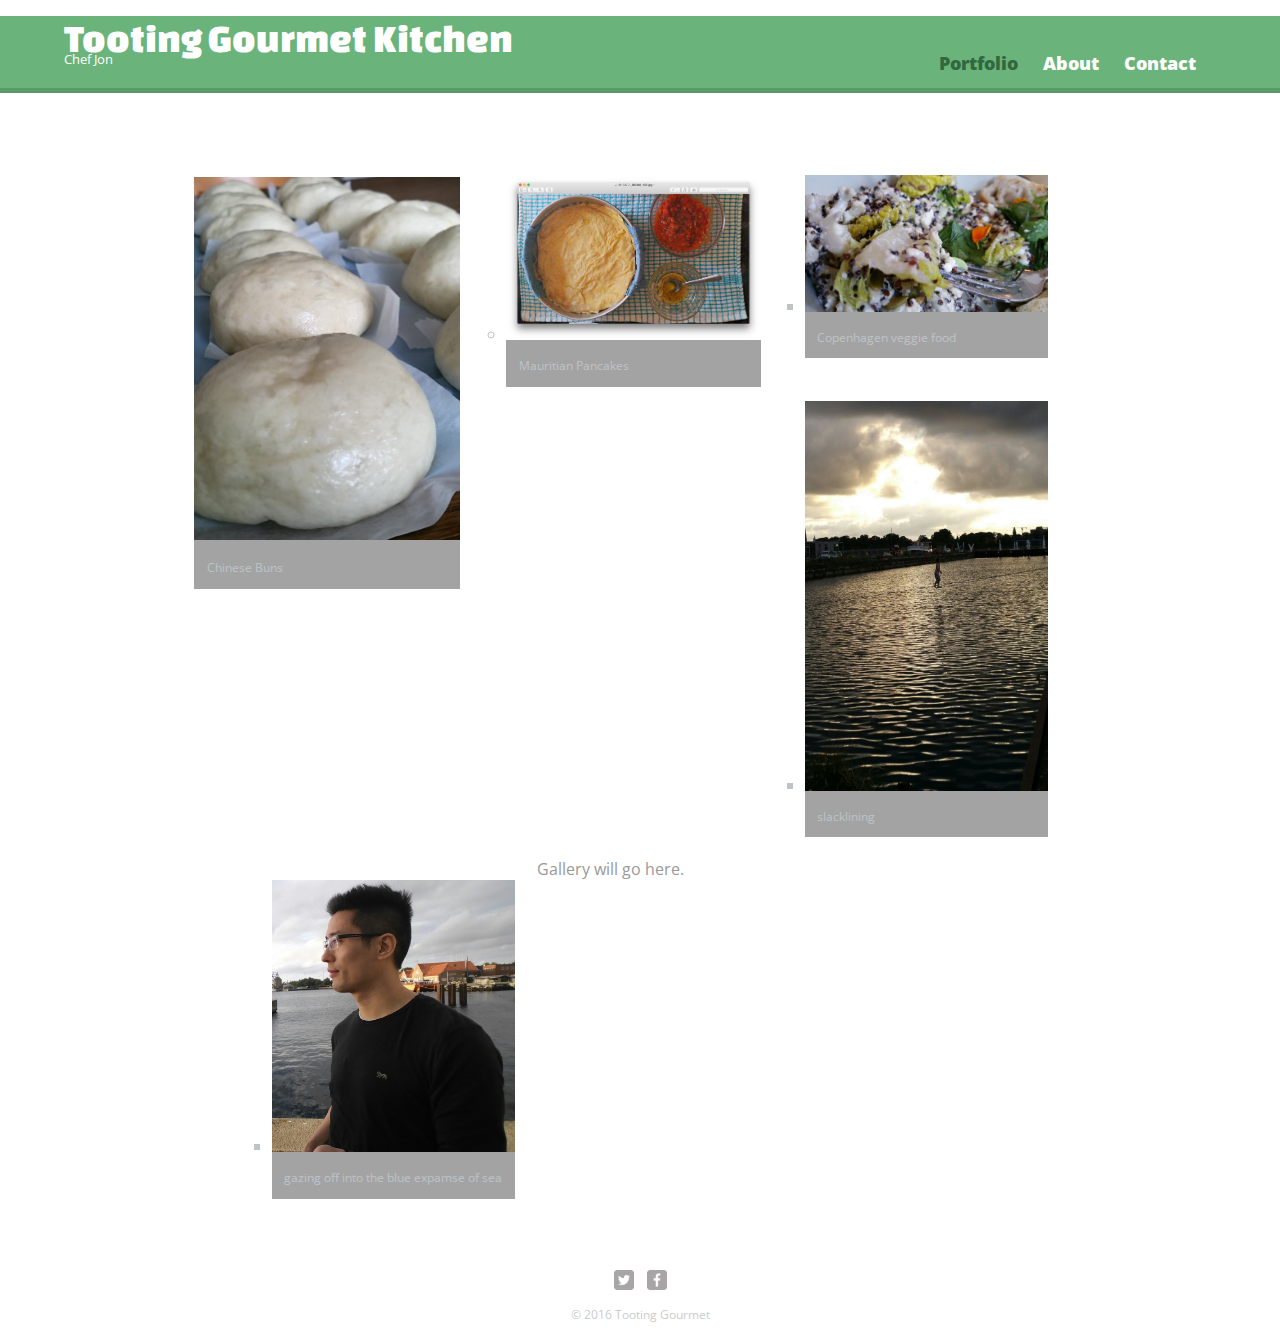
<file: index.html>
<!DOCTYPE html>
<html>
    <head>
      <meta charset="utf-8">
      <title>Tooting Gourmet Kitchen | Chef Jon</title>
      <link rel="stylesheet" href="css/normalize.css">
      <link href='http://fonts.googleapis.com/css?family=Changa+One|Open+Sans:400italic,700italic,400,700,800' rel='stylesheet' type='text/css'>
      <link rel="stylesheet" href="css/main.css">
      <link rel="stylesheet" href="css/responsive.css">
      <meta name="viewport" content="width=device-width, initial-scale=1.0"><!--mobile
      devices will be rendered on desktops because of this-->
    </head>
  <body>
      <header>
        <a href="index.html" id="logo">
          <h1>Tooting Gourmet Kitchen</h1>
          <h2>Chef Jon</h2>
        </a>
<!--id refers to a made up reference name (logo) that
  refers to css (logo) this allows unique structure and presentation-->
<!--
HTML Elements*/
<a> - The anchor element allows for two HTML pages to be linked together.
<nav> - The navigation element is a semantic element that wraps any type of
  site navigation.
<ul> - The unordered list element contains list item elemes and is typically
   styled with bullet points by default.
<li> - The list item element makes it possible to format text in a list form.
  Each list item element should go inside of an ordered or unordered list element.
-->

<!--Create a navigation element with an unordered list element after the link inside
 the header. Don’t add any list items or links just yet.-->
<nav>
<ul>
<!--in CSS this will read as nav a.selected { color: #32673f;} -->
  <li><a href="index.html" class="selected">Portfolio</a></li>
  <li><a href="about.html">About</a></li>
  <li><a href="contact.html">Contact</a></li>
</ul>
</nav>

</header>
  <div id="wrapper">
      <section>

  <!--STRUCTURE the IMAGE GALLERY
  level 1: ul, level 2: li, level 3:anchor link, level 4: stuff inside the anchor like
  .jpg, paragraphs, level 5: closing tags e.g. /a, /li, /p-->




        <ul id="gallery">
          <li><a href="charsiupow.jpg">
            <img src="img/charsiupow.jpg" alt"">
            <p>Chinese Buns</p>
          </a>
        </li>

        <ul id>
          <li><a href="dalpuri.jpg">
            <img src="img/dalpuri.jpg" alt"">
            <p>Mauritian Pancakes</p>
          </a>
        </li>

        <ul>
          <li><a href="joy.jpg">
            <img src="img/joy.jpg" alt"">
            <p>Copenhagen veggie food</p>
          </a>
        </li>

          <li><a href="happy.jpg">
              <img src="img/happy.jpg" alt"slacking">
              <p>slacklining</p>
            </a>
          </li>

          <li><a href="fun.jpg">
              <img src="img/fun.jpg" alt"me">
              <p>gazing off into the blue expamse of sea</p>
            </a>
        </ul>


          Gallery will go here.</p>
      </section>

    <footer>
      <a href="http://twitter.com/masterkilla"><img src="img/twitter-wrap.png" alt="Twitter Logo" class="social-icon"></a>
      <a href="http://facebook.com/jonathan ah"><img src="img/facebook-wrap.png" alt="Facebook Logo" class="social-icon"></a>
      <p>&copy; 2016 Tooting Gourmet</p>
    </footer>
      </div>
  </body>
</html>

<!-- NOTES

-classes such as 'id="logo"' can only uniquely occur once on a page. a class can occur m
multipe times.-->
</file>
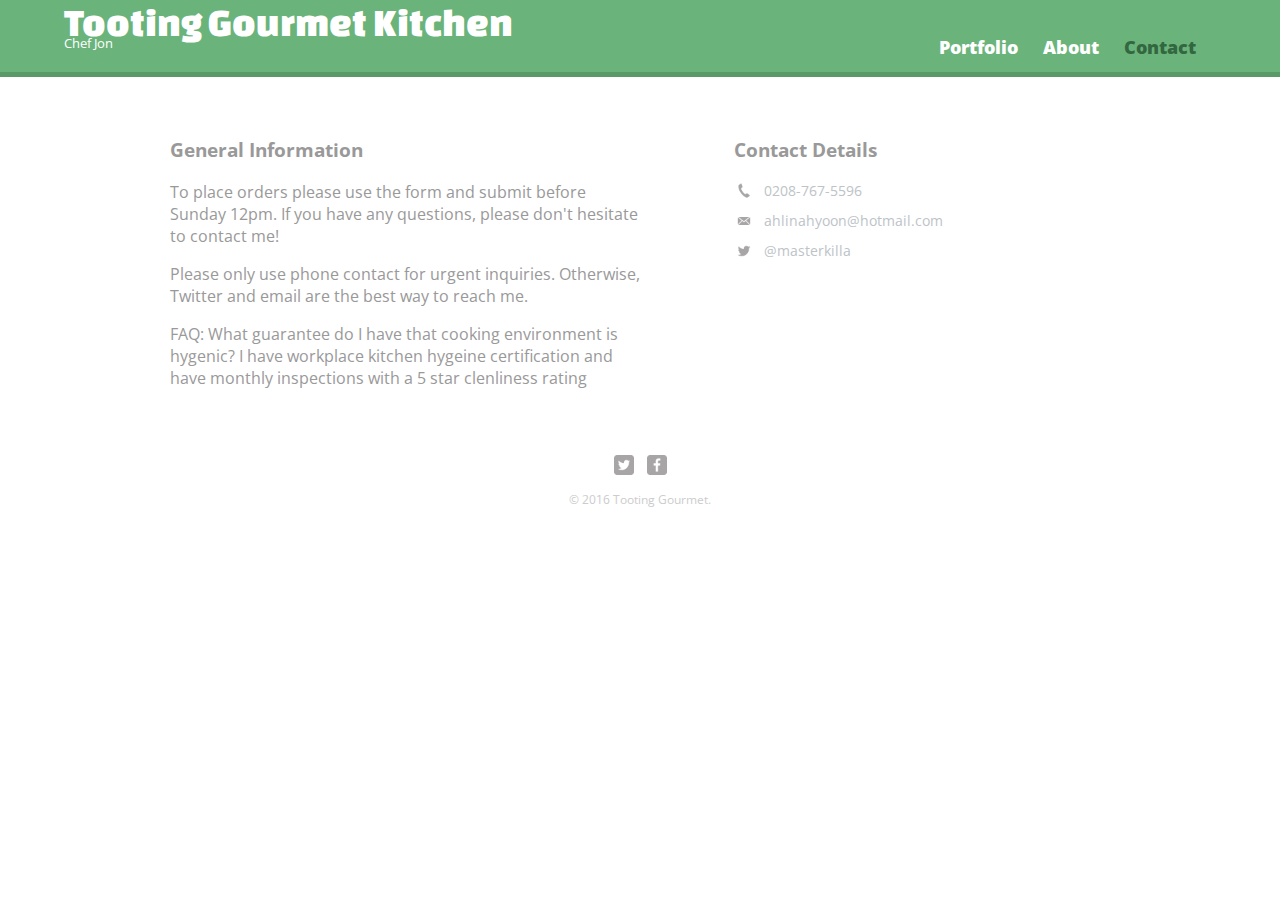
<file: contact.html>
<!DOCTYPE html>
<html>
  <head>
    <meta charset="utf-8">
    <title>Tooting Gourmet Kitchen | Chef Jon</title>
    <link rel="stylesheet" href="css/normalize.css">
    <link href='http://fonts.googleapis.com/css?family=Changa+One|Open+Sans:400italic,700italic,400,700,800' rel='stylesheet' type='text/css'>
    <link rel="stylesheet" href="css/main.css">
    <link rel="stylesheet" href="css/responsive.css">
    <meta name="viewport" content="width=device-width, initial-scale=1.0"><!--mobile
    devices will be rendered on desktops because of this-->
  </head>
  <body>
    <header>
      <a href="index.html" id="logo">
        <h1>Tooting Gourmet Kitchen</h1>
        <h2>Chef Jon</h2>
      </a>
      <nav>
        <ul>
          <li><a href="index.html">Portfolio</a></li>
          <li><a href="about.html">About</a></li>
          <li><a href="contact.html" class="selected">Contact</a></li>
        </ul>
      </nav>
    </header>
    <div id="wrapper">
      <section id="primary">
        <h3>General Information</h3>
        <p>To place orders please use the form and submit before Sunday 12pm. If you have any questions, please don't hesitate to contact me!</p>
        <p>Please only use phone contact for urgent inquiries. Otherwise, Twitter and email are the best way to reach me.</p>
        <p>FAQ: What guarantee do I have that cooking environment is hygenic? I have workplace kitchen hygeine certification and have monthly
          inspections with a 5 star clenliness rating</p>
      </section>
      <section id="secondary">
        <h3>Contact Details</h3>
        <ul class="contact-info">
          <li class="phone"><a href="tel:0208-767-5596">0208-767-5596</a></li>
          <li class="mail"><a href="mailto:ahlinahyoon@hotmail.com">ahlinahyoon@hotmail.com</a></li>
          <li class="twitter"><a href="http://twitter.com/intent/tweet?screen_name=masterkilla">@masterkilla</a></li>
        </ul>
      </section>

      <footer>
        <a href="http://twitter.com/masterkilla"><img src="img/twitter-wrap.png" alt="Twitter Logo" class="social-icon"></a>
        <a href="http://facebook.com/ahlinahyoon"><img src="img/facebook-wrap.png" alt="Facebook Logo" class="social-icon"></a>
        <p>&copy; 2016 Tooting Gourmet.</p>
      </footer>
    </div>
  </body>
</html>
</file>
<file: css/main.css>
/*NOTES
-3 main sections: #logo #wrapper #footer #section
-responsive design: mobile first approach(fluid design)
  -img {max-width:100%;}

TESTING:
http://blog.teamtreehouse.com/3-simple-design-tests-to-improve-your-aesthetics




*/

/************************************
GENERAL


cmd+/ = blocks out a line or paragraph for testing purposes.
************************************/


body {
  font-family: 'Open Sans', sans-serif;
}

#wrapper {
    max-width: 940px;
    margin: 0px auto; /*  #<!-- the margin is the remaining pixels eitherside of 940px.used
      #to keep image consistent across screen sizes-->*/
    padding: 0 5%;
  }

  a {
    text-decoration:none;
  }
/*mobile first responsive web design - a compilation of 3 techniques
-fluid grid eg.img 100% below...do not use pixels fixed units
-media queries
*/
  img {
    max-width: 100%;
  }
/*ensures about is not pushed out the way*/
  h3 {
    margin: 0 0 1em 0;
  }


/************************************
HEADING
************************************/

  header {
    float: left;
    margin: 0 0 30px 0;
    padding: 5px 0 0 0;
    width: 100%;
    overflow: hidden;
  }

  #logo {

    text-align: center;
    margin: 0;
  }

  h1 {
    font-family: 'Changa One', sans-serif;
    margin: 1px 0;
    font-size: 1.75em;
    font-weight: normal;
    line-height: 0.8em;

  }

  h2 {
    font-size: 0.75em;
    margin: -5px 0 0; /*This shrinks the top margin to -5 (tighter), and 0 left right and
    bottom*/
    font-weight: normal;
  }

/*Nav Background on mobile devices */
/*Logo Text*/
/*Links*/
/*Selected nav link*/
/*Logo Text*/

/**********************************
NAVIGATION
***********************************/

nav {
  text-align: center;
  padding: 10px 0;
  margin: 20px 0 0;
}


nav ul {
  list-style: none;
  margin: 0 10px;
  padding: 0;
}

nav li {
  display: inline-block;/*inline block sets a default width and height displayed
  in a row one after the next*/
}

nav a {
  font-weight: 800;
  padding: 15px 10px;/*Allows nav elements to be more tablet touch friendly due
  to spacing out the list items. Without it the inline block appears cramped*/
}



/**********************************
FOOTER
***********************************/

footer {
  font-size: 0.75em;
  text-align: center;
  clear: both;
  padding-top: 50px;
  color: #ccc;
}

/*icons are reduced in size while maintaining quality)*/
.social-icon {
  width: 20px;
  height: 20px;
  margin: 0 5px;
}

/**********************************
PAGE: PORTFOLIO
***********************************/

#gallery {
  margin: 0;
  padding: 0;
  list-style: none;
}

#gallery li {
  float: left;
  width: 45%;
  margin: 2.5%;
  background-color: #a4a3a3;
  color: #bdc3c7;
}

#gallery li a p {
  margin: 0;
  padding: 5%;/* use padding rather than margin to keep text aligned. margin will
  shift text outside of cell whereas padding will keep it within the cell.*/
  font-size: 0.75em;
  color: #bdc3c7
}



/**********************************
PAGE: ABOUT
***********************************/

.profile-photo {
  display: block; /*better to display block than set margin for more flexibility
  when optimizing for desktop*/
  max-width: 150px;
  margin: 0 auto 30px;
  border-radius: 100%;
}

/**********************************
PAGE: CONTACT
***********************************/

.contact-info {
    list-style: none;
    padding: 0;
    margin: 0;
    font-size: 0.9em;
  }

  .contact-info a {
    display: block;
    min-height: 20px;
    background-repeat: no-repeat;
    background-size: 20px 20px;
    padding: 0 0 0 30px;
    margin: 0 0 10px;
  }

  .contact-info li.phone a {
    background-image: url('../img/phone.png');
    color: #bdc3c7;
  }

  .contact-info li.mail a {
    background-image: url('../img/mail.png');
    color: #bdc3c7;
  }

  .contact-info li.twitter a {
    background-image: url('../img/twitter.png');
    color: #bdc3c7;
  }



/************************************
COLORS
************************************/

/* site body */
body {
  background-color: #fff;
  color: #999;
}

/* green header */
header {
  background: #6ab47b;
  border-color: #599a68;
}

/* nav background on mobile */
nav {
  background: #599a68;
}

/* logo text */
h1, h2 {
  color: #fff;
}

/* links */
a {
  color: #6ab47b;
}

/* nav link */
nav a, nav a:visited {
  color: #fff;
}

/* selected nav link */
nav a.selected, nav a:hover {
  color: #32673f;
}
</file>
<file: css/responsive.css>
/* @rule: If screen is up to a minimum width of 480px change background color to
navy.
cascading nature: place smallest first, which then gets overrid by larger size*/


  /**********************************
  TWO COLUMN LAYOUT
  ***********************************/
@media screen and (min-width: 480px) {
  #primary {
    width: 50%;
    float: left;
  }

  #secondary {
    width: 40%;
    float: right;
  }



  /**********************************
  PAGE: PORTFOLIO
  ***********************************/

  #gallery li {
    width: 28.3333%;
  }

  #gallery li:nth-child(4n) {
    clear: left;
  }

  /**********************************
  PAGE: ABOUT (can use 2 sections but no need. you can simply float img to the left)
  ***********************************/

  .profile-photo {
    float: left;
    margin: 0 5% 80px 0;
  }

}

@media screen and (min-width: 660px) {

  /**********************************
  HEADER
  ***********************************/

  nav {
    background: none;
    float: right;
    font-size: 1.125em;
    margin-right: 5%;
    text-align: right;
    width: 45%;
  }

  #logo {
    float: left;
    margin-left: 5%;
    text-align: left;
    width: 45%;
  }

  h1 {
    font-size: 2.5em;
  }

  h2 {
    font-size: 0.825em;
    margin-bottom: 20px;
  }

  header {
    border-bottom: 5px solid #599a68;
    margin-bottom: 60px;
  }


}
</file>
